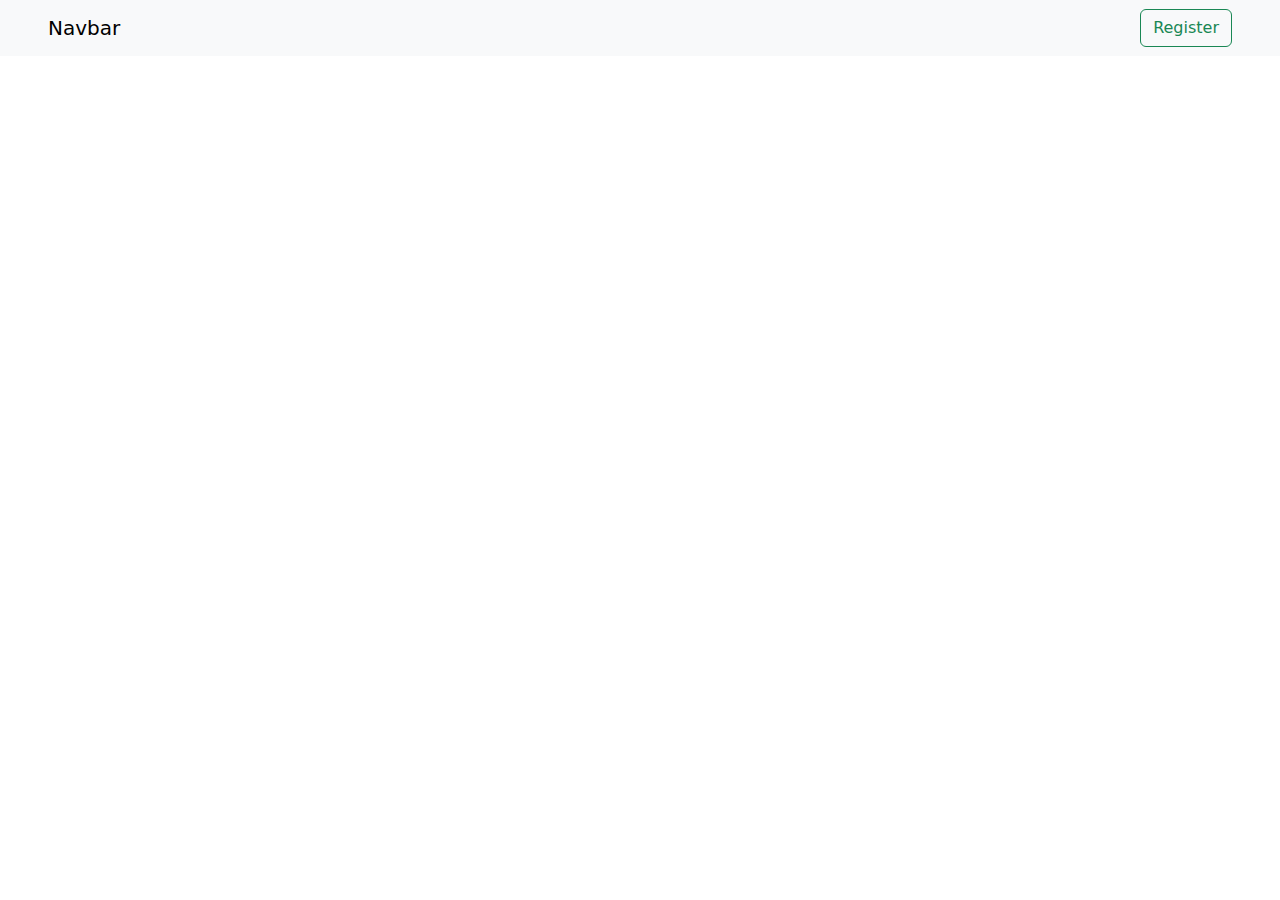
<file: register/index.html>
<!DOCTYPE html>
<html lang="en">

<head>
    <meta charset="UTF-8">
    <meta http-equiv="X-UA-Compatible" content="IE=edge">
    <meta name="viewport" content="width=device-width, initial-scale=1.0">
    <link href="https://cdn.jsdelivr.net/npm/bootstrap@5.2.0-beta1/dist/css/bootstrap.min.css" rel="stylesheet">
    <link rel="stylesheet" href="styles.css">
    <title>Document</title>
</head>

<body>
    <nav class="navbar navbar-light bg-light">
        <a href="/index.html" class="navbar-brand lm-4">Navbar</a>
        <div class="inline">
            <a href="/register.html" class="btn btn-outline-success my-2 my-sm-0" type="submit">Register</a>
        </div>
    </nav>
</body>

</html>
</file>
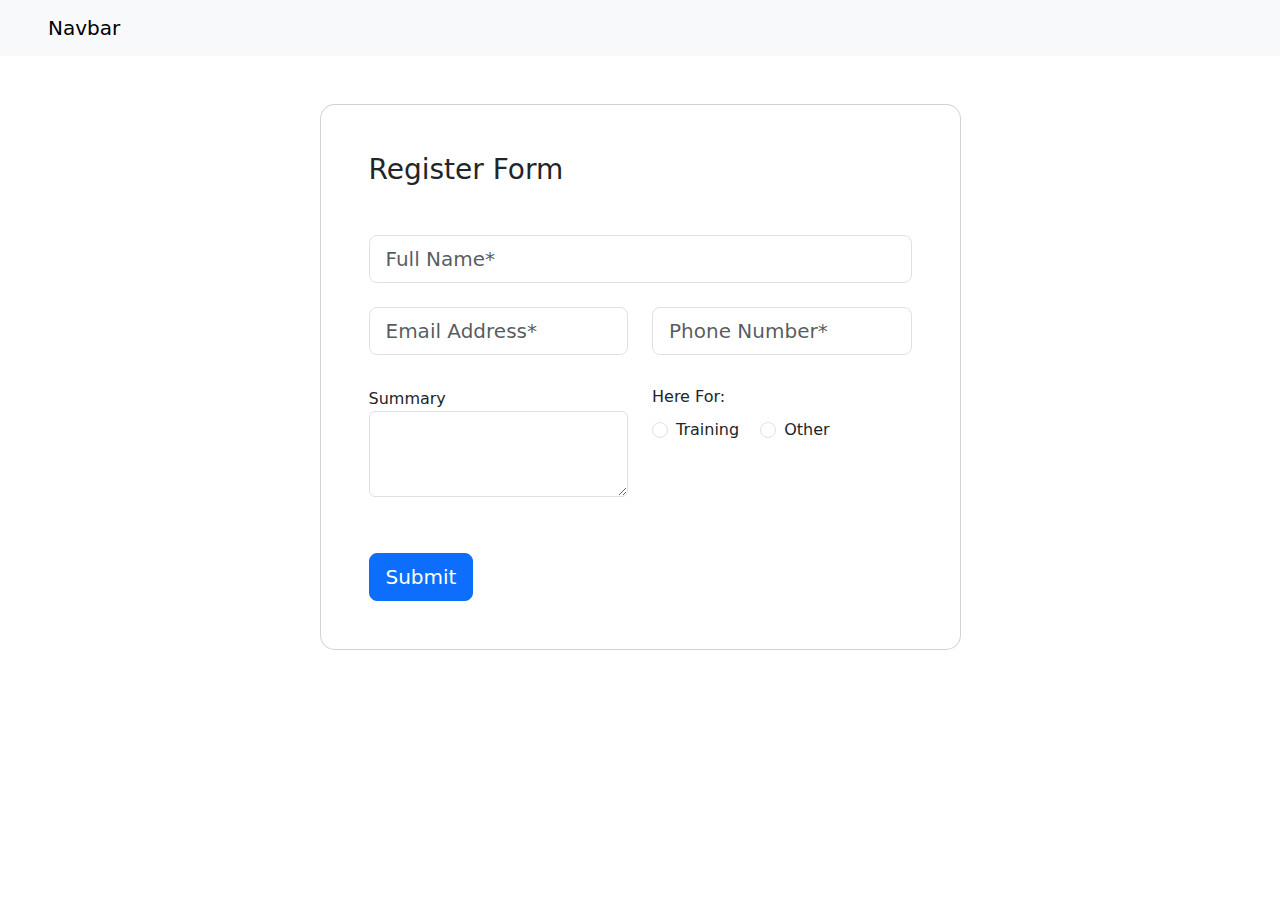
<file: register/register.html>
<!DOCTYPE html>
<html lang="en">

<head>
    <meta charset="UTF-8">
    <meta http-equiv="X-UA-Compatible" content="IE=edge">
    <meta name="viewport" content="width=device-width, initial-scale=1.0">
    <link href="https://cdn.jsdelivr.net/npm/bootstrap@5.2.0-beta1/dist/css/bootstrap.min.css" rel="stylesheet">
    <script src="https://code.jquery.com/jquery-3.4.1.js"></script>
    <link rel="stylesheet" href="styles.css">
    <title>Document</title>
</head>

<body>
    <nav class="navbar navbar-light bg-light">
        <a href="/index.html" class="navbar-brand">Navbar</a>
    </nav>
    <section class="gradient-custom">
        <div class="container py-5 h-100">
            <div class="row justify-content-center align-items-center h-100">
                <div class="col-12 col-lg-9 col-xl-7">
                    <div class="card shadow-2-strong card-registration" style="border-radius: 15px;">
                        <div class="card-body p-4 p-md-5">
                            <h3 class="mb-4 pb-2 pb-md-0 mb-md-5">Register Form</h3>
                            <!-- for action go to https://sheetdb.io/apis create new so it saves to ur google sheet account -->
                            <form method="post" action="" id="sheetdb-form">
                                <div class="row">
                                    <div class="col-md-15 mb-4"><div class="form-outline"><input type="text" name="fullName" id="fullName" class="form-control form-control-lg" placeholder="Full Name*" required /></div></div>
                                    <!-- <div class="col-md-6 mb-4"><div class="form-outline"><input type="text" id="lastName" class="form-control form-control-lg" placeholder="Last Name" /></div></div> -->
                                </div>
                                <div class="row">
                                    <div class="col-md-6 mb-4 pb-2"><div class="form-outline"><input type="email" name="emailAddress" id="emailAddress" class="form-control form-control-lg" placeholder="Email Address*" required/></div></div>
                                    <div class="col-md-6 mb-4 pb-2"><div class="form-outline"><input type="tel" name="phoneNumber" id="phoneNumber" class="form-control form-control-lg" placeholder="Phone Number*" required/></div></div>
                                </div>

                                  <div class="row">
                                    <div class="col-md-6 mb-4 d-flex align-items-center">
                                        <div class="col-12">
                                            <label for="HereFor">Summary</label>
                                            <textarea class="form-control" name="Summary" id="HereFor" rows="3"></textarea>
                                          </div>
                                    </div>
                                    <div class="col-md-6 mb-4">
                                      <h6 class="mb-2 pb-1">Here For: </h6>
                                      <div class="form-check form-check-inline">
                                        <input class="form-check-input" type="radio" name="Training" id="Training" value="option2" />
                                        <label class="form-check-label" for="Training">Training</label>
                                      </div>
                    
                                      <div class="form-check form-check-inline">
                                        <input class="form-check-input" type="radio" name="other" id="other" value="option3" />
                                        <label class="form-check-label" for="other">Other</label>
                                      </div>
                                    </div>
                                  </div>
                                <div class="mt-4 pt-2">
                                    <button class="btn btn-primary btn-lg" type="submit" value="Submit">Submit</button>
                                </div>
                            </form>
            
                        </div>
                    </div>
                </div>
            </div>
        </div>
    </section>
    <script>
        var form = document.getElementById('sheetdb-form');
        form.addEventListener("submit", e => {
          e.preventDefault();

          fetch(form.action, { method : "POST",
              body: new FormData(document.getElementById("sheetdb-form")),
          }).then(response => response.json()).then((result) => location.reload());
        });
    </script>
</body>

</html>
</file>
<file: register/styles.css>
.navbar {
    padding-right: 3rem; 
    padding-left: 3rem;
}

.select {
    padding-right: 15vh;
}
</file>
